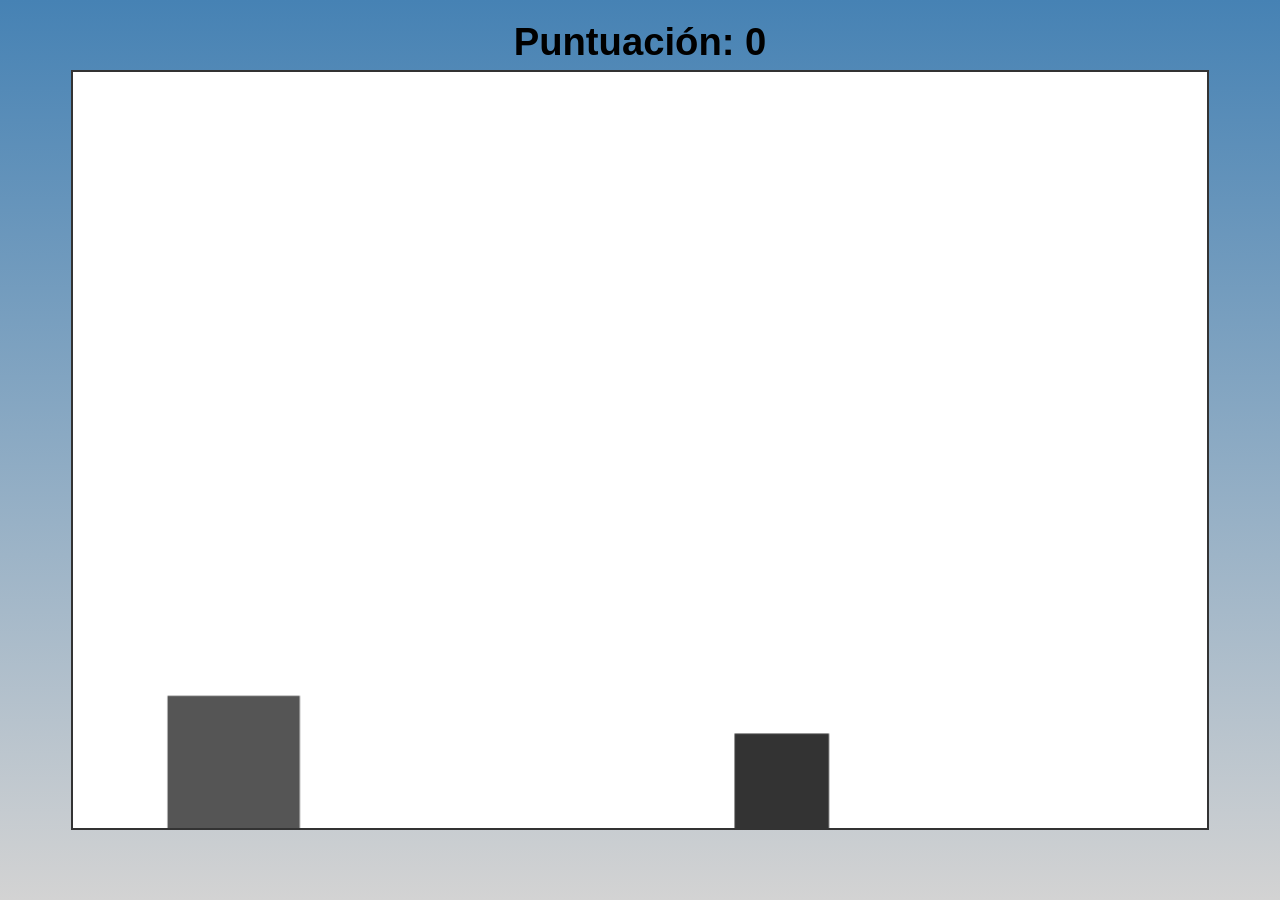
<file: UP/index.html>
<!DOCTYPE html>
<html lang="es">
<head>
    <meta charset="UTF-8">
    <meta name="viewport" content="width=device-width, initial-scale=1.0">
    <title>Juego T Lola</title>
    <style>
        body {
            background: linear-gradient(to top, LightGray, SteelBlue); /* Gradiente de fondo del cuerpo */
            display: flex;
            flex-direction: column; /* Organizar elementos verticalmente */
            justify-content: center;
            align-items: center;
            min-height: 100vh;
            /* background-color: #f7f7f7; Eliminado ya que se usa gradiente */
            margin: 0;
            font-family: sans-serif;
            /* Prevenir zoom en móviles */
            touch-action: manipulation;
            padding: 10px; /* Añadir algo de relleno alrededor del juego */
            box-sizing: border-box; /* Incluir relleno en el ancho y alto total del elemento */
            overflow: hidden; /* Prevenir barras de desplazamiento */
        }

        canvas {
            border: 2px solid #333;
            /* background: linear-gradient(to top, LightGray, LightSkyBlue); Eliminado para usar imagen de fondo */
            background-color: #fff; /* Color de respaldo si la imagen no carga */
            display: block;
            margin: 10px auto; /* Centrar el canvas y añadir margen */
            max-width: 90%; /* Limitar el ancho máximo relativo al viewport */
            max-height: 85vh; /* Aumentar la altura máxima relativa a la altura del viewport */
            width: auto; /* Permitir que el ancho se ajuste */
            height: auto; /* Permitir que la altura se ajuste */
        }

        #score {
            position: absolute;
            top: 20px;
            /* Centrar horizontalmente */
            left: 50%;
            transform: translateX(-50%);
            font-size: 20px;
            font-weight: bold;
            z-index: 10; /* Asegurar que la puntuación esté por encima del canvas */
        }

        #gameOver {
            position: absolute;
            top: 50%;
            left: 50%;
            transform: translate(-50%, -50%);
            font-size: 30px;
            font-weight: bold;
            color: red;
            display: none; /* Oculto por defecto */
            text-align: center;
            z-index: 10; /* Asegurar que el texto de fin de juego esté por encima del canvas */
        }

        #restartButton {
            display: none; /* Oculto por defecto */
            position: absolute;
            top: calc(50% + 40px);
            left: 50%;
            transform: translate(-50%, -50%);
            padding: 8px 16px;
            font-size: 18px;
            cursor: pointer;
            z-index: 10; /* Asegurar que el botón esté por encima del canvas */
        }

        #jumpButton {
            display: none; /* Oculto por defecto, se mostrará en pantallas más pequeñas */
            margin-top: 110px; /* Espacio entre el canvas y el botón */
            padding: 15px 30px;
            font-size: 24px;
            cursor: pointer;
            border: none;
            border-radius: 15px;
            background-color: #18943b;
            color: white;
            box-shadow: 0px 10px 5px rgba(0, 0, 0, 0.3);
        }

        /* Media query para mostrar el botón de salto en pantallas más pequeñas */
        @media (max-width: 768px) {
            #jumpButton {
                display: block; /* Mostrar el botón en pantallas pequeñas */
            }
        }
    </style>
</head>
<body>

    <canvas id="gameCanvas"></canvas>
    <div id="score">Puntuación: 0</div>
    <div id="gameOver">Fin del Juego</div>
    <button id="restartButton">Reiniciar</button>
    <button id="jumpButton">Saltar</button>

    <audio id="jumpSound" src="http://www.marcelomagni.com.ar/sound/salto.mp3"></audio>
    <audio id="backgroundMusic" src="http://www.marcelomagni.com.ar/sound/LolaGameMusic.mp3" loop></audio>
    <audio id="gameOverSound" src="http://www.marcelomagni.com.ar/sound/game-over.mp3"></audio>

    <script>
        const canvas = document.getElementById('gameCanvas');
        const ctx = canvas.getContext('2d');
        const scoreDisplay = document.getElementById('score');
        const gameOverDisplay = document.getElementById('gameOver');
        const restartButton = document.getElementById('restartButton');
        const jumpButton = document.getElementById('jumpButton'); // Obtener el botón de salto

        // Obtener elementos de audio
        const jumpSound = document.getElementById('jumpSound');
        const backgroundMusic = document.getElementById('backgroundMusic');
        const gameOverSound = document.getElementById('gameOverSound');

        // --- Dimensiones Originales del Juego (para referencia de escalado) ---
        // Aumentar la altura original para hacer el canvas más alto
        const originalCanvasWidth = 600;
        const originalCanvasHeight = 400; // Canvas hecho más alto (ajustado a 400)
        const aspectRatio = originalCanvasWidth / originalCanvasHeight;

        // --- Variables del Juego (serán escaladas) ---
        let tRex = {
            x: 0, // Se establecerá al redimensionar
            y: 0, // Se establecerá al redimensionar
            originalWidth: 70, // Ancho base para escalado
            originalHeight: 70, // Altura base para escalado
            width: 0, // Se establecerá al redimensionar
            height: 0, // Se establecerá al redimensionar
            dy: 0,
            gravity: 0, // Se establecerá al redimensionar
            jumpPower: 0, // Se establecerá al redimensionar
            isJumping: false,
            rotation: 0, // Ángulo de rotación actual en radianes
            rotationSpeed: -Math.PI / 20 // Velocidad de rotación (aprox 90 grados / duración del salto)
        };

        let obstacles = [];
        let clouds = []; // Array para almacenar objetos de nubes
        let gameSpeed = 0; // Se establecerá al redimensionar
        const initialGameSpeed = 5; // Velocidad inicial
        const speedIncreasePerScore = 0.5; // Cuánto aumenta la velocidad cada 10 puntos
        let score = 0;
        let gameRunning = true;

        // --- Variables de Imagen ---
        // URLs de las imágenes
        const tRexImageUrl = 'https://raw.githubusercontent.com/MauroCasarin/Lola-Game/refs/heads/main/lola.svg';
        const obstacleImageUrls = [
            'https://raw.githubusercontent.com/MauroCasarin/Lola-Game/refs/heads/main/brahma.svg',
            'https://raw.githubusercontent.com/MauroCasarin/Lola-Game/refs/heads/main/quilmes.svg',
            'https://raw.githubusercontent.com/MauroCasarin/Lola-Game/refs/heads/main/stela.svg',
            'https://raw.githubusercontent.com/MauroCasarin/Lola-Game/refs/heads/main/Bud.svg'
        ];
        const cloudImageUrls = [
            'https://raw.githubusercontent.com/MauroCasarin/Lola-Game/9af808195ce2abfb240dc4f890d329acf0f09e55/cloud.svg',
            'https://raw.githubusercontent.com/MauroCasarin/Lola-Game/9af808195ce2abfb240dc4f890d329acf0f09e55/cloud2.svg'
        ];

        // ** AQUÍ PUEDES CAMBIAR LA IMAGEN DE FONDO **
        const backgroundImageUrl = 'https://raw.githubusercontent.com/MauroCasarin/Lola-Game/refs/heads/main/imagenfondo.jpg'; // URL de tu imagen de fondo
        const backgroundImage = new Image();
        backgroundImage.src = backgroundImageUrl;

        // Variables para el fondo móvil
        let backgroundX = 0; // Posición X del fondo
        let backgroundSpeed = 1; // Velocidad de desplazamiento del fondo (ajusta según prefieras)


        // Objetos de imagen
        const tRexImage = new Image();
        tRexImage.src = tRexImageUrl;

        const obstacleImages = obstacleImageUrls.map(url => {
            const img = new Image();
            img.src = url;
            return img;
        });

         const cloudImages = cloudImageUrls.map(url => {
            const img = new Image();
            img.src = url;
            return img;
        });

        // Contador de imágenes cargadas
        let imagesLoaded = 0;
        // Número total de imágenes a cargar (1 T-Rex + 4 Obstáculos + 2 Nubes + 1 Fondo)
        const totalImages = 1 + obstacleImageUrls.length + cloudImageUrls.length + 1;

        // Función para verificar si todas las imágenes se han cargado
        function checkAllImagesLoaded() {
            imagesLoaded++;
            if (imagesLoaded === totalImages) {
                // Todas las imágenes cargadas, iniciar el juego
                scaleGame();
                // Establecer velocidad inicial del juego después de escalar
                gameSpeed = initialGameSpeed * (canvas.width / originalCanvasWidth);
                 // Reproducir música de fondo al iniciar el juego
                backgroundMusic.play().catch(e => {
                    // Manejar posible error si el navegador requiere interacción del usuario para reproducir audio
                    console.log("La reproducción automática de audio fue bloqueada. Toca la pantalla para iniciar la música.");
                    // Podrías mostrar un mensaje al usuario aquí
                });
                gameLoop(); // Iniciar el bucle del juego
            }
        }

        // Asignar el evento onload a cada imagen
        tRexImage.onload = checkAllImagesLoaded;
        backgroundImage.onload = checkAllImagesLoaded;

        obstacleImages.forEach(img => {
            img.onload = checkAllImagesLoaded;
            img.onerror = () => { // Manejar errores de carga de obstáculos
                console.error("Error cargando imagen de obstáculo:", img.src);
                checkAllImagesLoaded(); // Contar como cargada (pero estará rota)
            };
        });

        cloudImages.forEach(img => {
            img.onload = checkAllImagesLoaded;
             img.onerror = () => { // Manejar errores de carga de nubes
                console.error("Error cargando imagen de nube:", img.src);
                checkAllImagesLoaded(); // Contar como cargada (pero estará rota)
            };
        });

        // Manejar error de carga de T-Rex y fondo
        tRexImage.onerror = () => {
             console.error("Error cargando imagen de T-Rex:", tRexImage.src);
             checkAllImagesLoaded();
        };
         backgroundImage.onerror = () => {
             console.error("Error cargando imagen de fondo:", backgroundImage.src);
             checkAllImagesLoaded();
        };


        // --- Función de Escalado ---
        function scaleGame() {
            let newWidth = window.innerWidth * 0.90; // Usar hasta el 90% del ancho de la ventana
            let newHeight = window.innerHeight * 0.85; // Usar hasta el 85% de la altura de la ventana

            // Mantener la relación de aspecto
            if (newWidth / newHeight > aspectRatio) {
                newWidth = newHeight * aspectRatio;
            } else {
                newHeight = newWidth / aspectRatio;
            }

            // Asegurar que el canvas no sea demasiado pequeño
            const minCanvasWidth = 300; // Ancho mínimo
            const minCanvasHeight = minCanvasWidth / aspectRatio; // Altura mínima correspondiente
            if (newWidth < minCanvasWidth) {
                newWidth = minCanvasWidth;
                newHeight = minCanvasHeight;
            }


            canvas.width = newWidth;
            canvas.height = newHeight;

            const scaleFactor = canvas.width / originalCanvasWidth;

            // Escalar variables del juego
            tRex.width = tRex.originalWidth * scaleFactor;
            tRex.height = tRex.originalHeight * scaleFactor;
            tRex.x = 50 * scaleFactor;
            tRex.y = canvas.height - tRex.height; // Mantener en el suelo

            // Gravedad y poder de salto ajustados y escalados
            tRex.gravity = 0.9 * scaleFactor;
            tRex.jumpPower = -20 * scaleFactor;

            // gameSpeed se actualiza basado en la puntuación, así que no escalar la base aquí

            // Escalar obstáculos existentes
            obstacles.forEach(obstacle => {
                obstacle.x *= scaleFactor;
                obstacle.width = obstacle.originalWidth * scaleFactor;
                obstacle.height = obstacle.originalHeight * scaleFactor;
                obstacle.y = canvas.height - obstacle.height; // Ajustar y basado en la nueva altura del canvas
            });

             // Escalar nubes existentes
            clouds.forEach(cloud => {
                cloud.x *= scaleFactor;
                cloud.y *= scaleFactor;
                 // Escalar ancho de la nube basado en el ancho original
                cloud.width = cloud.originalWidth * scaleFactor;
                // Escalar altura de la nube basado en la relación de aspecto original y el nuevo ancho
                if (cloud.image.naturalWidth > 0) { // Evitar división por cero
                     cloud.height = cloud.width * (cloud.image.naturalHeight / cloud.image.naturalWidth);
                } else {
                    // Fallback si las dimensiones de la imagen aún no están disponibles
                     cloud.height = cloud.originalHeight * scaleFactor;
                }
                // La velocidad de la nube se escala en updateClouds
            });


             // Ajustar tamaño de fuente y relleno basado en el factor de escalado para mejor legibilidad en diferentes pantallas
            scoreDisplay.style.fontSize = `${20 * scaleFactor}px`;
            gameOverDisplay.style.fontSize = `${30 * scaleFactor}px`;
            restartButton.style.fontSize = `${18 * scaleFactor}px`;
            restartButton.style.padding = `${8 * scaleFactor}px ${16 * scaleFactor}px`;
             jumpButton.style.fontSize = `${24 * scaleFactor}px`;
             jumpButton.style.padding = `${15 * scaleFactor}px ${30 * scaleFactor}px`;
        }


        // --- Funciones del Juego ---

        // Función para dibujar el fondo móvil
        function drawBackground() {
             // Asegurarse de que la imagen de fondo esté cargada antes de dibujar
             if (backgroundImage.complete && backgroundImage.naturalHeight !== 0) {
                 // Dibujar la imagen de fondo dos veces para crear un efecto de bucle
                 // Dibuja la primera imagen
                ctx.drawImage(backgroundImage, backgroundX, 0, canvas.width, canvas.height);
                // Dibuja la segunda imagen inmediatamente después
                ctx.drawImage(backgroundImage, backgroundX + canvas.width, 0, canvas.width, canvas.height);
             } else {
                 // Dibujar un color de fondo sólido si la imagen no está cargada
                 ctx.fillStyle = '#fff'; // Color de respaldo
                 ctx.fillRect(0, 0, canvas.width, canvas.height);
             }
        }


        function drawTRex() {
            // Asegurarse de que la imagen de T-Rex esté cargada antes de dibujar
             if (tRexImage.complete && tRexImage.naturalHeight !== 0) {
                ctx.save(); // Guardar el estado actual del canvas

                // Traducir el contexto al centro del T-Rex para la rotación
                const tRexCenterX = tRex.x + tRex.width / 2;
                const tRexCenterY = tRex.y + tRex.height / 2;
                ctx.translate(tRexCenterX, tRexCenterY);

                // Rotar el contexto
                ctx.rotate(tRex.rotation);

                // Dibujar la imagen del T-Rex centrada alrededor del origen
                ctx.drawImage(tRexImage, -tRex.width / 2, -tRex.height / 2, tRex.width, tRex.height);

                ctx.restore(); // Restaurar el estado del canvas
             } else {
                 // Dibujar un rectángulo de respaldo si la imagen no está cargada
                 ctx.fillStyle = '#555';
                 ctx.fillRect(tRex.x, tRex.y, tRex.width, tRex.height);
             }
        }

        function drawObstacles() {
            obstacles.forEach(obstacle => {
                 // Asegurarse de que la imagen del obstáculo esté cargada antes de dibujar
                 if (obstacle.image.complete && obstacle.image.naturalHeight !== 0) {
                    // Dibujar la imagen del obstáculo
                    ctx.drawImage(obstacle.image, obstacle.x, obstacle.y, obstacle.width, obstacle.height);
                 } else {
                     // Dibujar un rectángulo de respaldo si la imagen no está cargada
                     ctx.fillStyle = '#333';
                     ctx.fillRect(obstacle.x, obstacle.y, obstacle.width, obstacle.height);
                 }
            });
        }

         function drawClouds() {
            clouds.forEach(cloud => {
                 // Asegurarse de que la imagen de la nube esté cargada antes de dibujar
                 if (cloud.image.complete && cloud.image.naturalHeight !== 0) {
                    // Dibujar la imagen de la nube
                    ctx.drawImage(cloud.image, cloud.x, cloud.y, cloud.width, cloud.height);
                 } else {
                     // Opcional: Podrías dibujar un círculo o algo simple como respaldo para las nubes
                     // ctx.fillStyle = '#eee';
                     // ctx.beginPath();
                     // ctx.arc(cloud.x + cloud.width / 2, cloud.y + cloud.height / 2, cloud.width / 2, 0, Math.PI * 2);
                     // ctx.fill();
                 }
            });
        }


        function updateTRex() {
            // Aplicar gravedad
            tRex.dy += tRex.gravity;
            tRex.y += tRex.dy;

            // Actualizar rotación si está saltando
            if (tRex.isJumping) {
                tRex.rotation += tRex.rotationSpeed;
                // Opcional: Limitar rotación si es necesario, o dejar que gire
                 // if (tRex.rotation < -Math.PI / 4) { // Detener en -45 grados (antihorario)
                 //     tRex.rotation = -Math.PI / 4;
                 // }
            }


            // Prevenir caer a través del suelo
            if (tRex.y > canvas.height - tRex.height) {
                tRex.y = canvas.height - tRex.height;
                tRex.dy = 0;
                tRex.isJumping = false;
                 tRex.rotation = 0; // Reiniciar rotación al aterrizar
            }
        }

        function updateObstacles() {
            // Mover obstáculos
            obstacles.forEach(obstacle => {
                obstacle.x -= gameSpeed;

                // Comprobar si el obstáculo ha sido pasado y aún no puntuado
                if (!obstacle.scored && obstacle.x + obstacle.width < tRex.x) {
                    score += 1;
                    scoreDisplay.textContent = `Puntuación: ${score}`;
                    obstacle.scored = true; // Marcar como puntuado

                    // Aumentar la velocidad cada 10 puntos
                    if (score > 0 && score % 10 === 0) {
                        gameSpeed += speedIncreasePerScore * (canvas.width / originalCanvasWidth); // Escalar aumento de velocidad
                    }
                }
            });

            // Eliminar obstáculos fuera de pantalla
            obstacles = obstacles.filter(obstacle => obstacle.x + obstacle.width > 0);

            // Generar nuevos obstáculos
            // Mayor aleatoriedad en la distancia
            // Aumentar la distancia mínima y el rango aleatorio
            const minObstacleDistance = 300 * (canvas.width / originalCanvasWidth); // Ajustado a 300 (escalado)
            const randomObstacleDistance = Math.random() * 1000 * (canvas.width / originalCanvasWidth); // Ajustado a 1000 (escalado)

            if (obstacles.length === 0 || obstacles[obstacles.length - 1].x < canvas.width - randomObstacleDistance - minObstacleDistance) {
                 // Elegir una imagen de obstáculo aleatoriamente
                const randomObstacleImage = obstacleImages[Math.floor(Math.random() * obstacleImages.length)];

                // Establecer tamaño inicial a 50x50 píxeles antes de escalar
                const originalObstacleWidth = 50;
                const originalObstacleHeight = 50;

                const obstacleWidth = originalObstacleWidth * (canvas.width / originalCanvasWidth);
                const obstacleHeight = originalObstacleHeight * (canvas.width / originalCanvasWidth);

                const obstacleX = canvas.width;
                const obstacleY = canvas.height - obstacleHeight; // Posición en el suelo

                obstacles.push({
                    x: obstacleX,
                    y: obstacleY,
                    width: obstacleWidth,
                    height: obstacleHeight,
                    originalWidth: originalObstacleWidth, // Almacenar dimensiones originales para escalado
                    originalHeight: originalObstacleHeight,
                    image: randomObstacleImage, // Almacenar el objeto de imagen
                    scored: false // Añadir bandera de puntuado
                });
            }
        }

         function updateClouds() {
            // Mover nubes
            clouds.forEach(cloud => {
                cloud.x -= cloud.speed * (canvas.width / originalCanvasWidth); // Escalar velocidad de la nube
            });

            // Eliminar nubes fuera de pantalla
            clouds = clouds.filter(cloud => cloud.x + cloud.width > 0);

            // Generar nuevas nubes
            const minCloudDistance = 200 * (canvas.width / originalCanvasWidth); // Aumentar distancia mínima base
            const randomCloudDistance = Math.random() * 400 * (canvas.width / originalCanvasWidth); // Aumentar rango aleatorio base

            if (clouds.length === 0 || clouds[clouds.length - 1].x < canvas.width - randomCloudDistance - minCloudDistance) {
                // Elegir una imagen de nube aleatoriamente
                const randomCloudImage = cloudImages[Math.floor(Math.random() * cloudImages.length)];

                // Establecer tamaño inicial (puede ser ajustado) y escalar
                const originalCloudWidth = Math.random() * 40 + 40; // Ancho base aleatorio (aprox 40-80px)
                 // originalCloudHeight se determinará por la relación de aspecto al escalar

                const cloudWidth = originalCloudWidth * (canvas.width / originalCanvasWidth);
                 let cloudHeight = originalCloudWidth * 0.5 * (canvas.width / originalCanvasWidth); // Relación de aspecto por defecto

                 // Calcular altura basado en la relación de aspecto de la imagen si está disponible
                 if (randomCloudImage.naturalWidth > 0) {
                     cloudHeight = cloudWidth * (randomCloudImage.naturalHeight / randomCloudImage.naturalWidth);
                 }


                const cloudX = canvas.width;
                const cloudY = Math.random() * (canvas.height / 3); // Posición vertical aleatoria en el tercio superior

                clouds.push({
                    x: cloudX,
                    y: cloudY,
                    width: cloudWidth,
                    height: cloudHeight,
                    originalWidth: originalCloudWidth, // Almacenar dimensiones originales para escalado
                    originalHeight: originalCloudWidth * 0.5, // Almacenar una altura base para escalado de respaldo
                    image: randomCloudImage, // Almacenar el objeto de imagen
                    speed: Math.random() * 0.8 + 0.3 // Velocidad aleatoria de la nube (más lenta)
                });
            }
        }

        // Función para actualizar la posición del fondo
        function updateBackground() {
            backgroundX -= backgroundSpeed * (canvas.width / originalCanvasWidth); // Mover el fondo, escalado por la velocidad del juego

            // Si la primera imagen de fondo sale de la pantalla, reiniciar su posición para crear un bucle
            if (backgroundX < -canvas.width) {
                backgroundX = 0;
            }
        }


        function checkCollision() {
            obstacles.forEach(obstacle => {
                if (
                    tRex.x < obstacle.x + obstacle.width &&
                    tRex.x + tRex.width > obstacle.x &&
                    tRex.y < obstacle.y + obstacle.height &&
                    tRex.y + tRex.height > obstacle.y
                ) {
                    // Colisión detectada
                    gameOver();
                }
            });
        }

        function gameOver() {
            gameRunning = false;
            gameOverDisplay.style.display = 'block';
            restartButton.style.display = 'block';
            backgroundMusic.pause(); // Pausar música de fondo
            gameOverSound.play(); // Reproducir sonido de fin de juego
        }

        function restartGame() {
            gameRunning = true;
            // Reiniciar velocidad del juego al valor inicial
            gameSpeed = initialGameSpeed * (canvas.width / originalCanvasWidth);

            tRex.y = canvas.height - tRex.height; // Reiniciar posición basado en la altura actual del canvas
            tRex.dy = 0;
            tRex.isJumping = false;
            tRex.rotation = 0; // Reiniciar rotación al reiniciar
            obstacles = [];
            clouds = []; // Limpiar nubes al reiniciar
            score = 0;
            scoreDisplay.textContent = `Puntuación: ${score}`;
            gameOverDisplay.style.display = 'none';
            restartButton.style.display = 'none';

            // Reiniciar posición del fondo
            backgroundX = 0;

            // Detener sonido de fin de juego y reiniciar música de fondo
            gameOverSound.pause();
            gameOverSound.currentTime = 0; // Reiniciar tiempo del sonido de fin de juego
            backgroundMusic.currentTime = 0; // Reiniciar tiempo de la música de fondo
            backgroundMusic.play();

            // Volver a escalar elementos del juego al reiniciar en caso de redimensionamiento durante el fin del juego
            scaleGame();

            gameLoop(); // Iniciar el bucle del juego de nuevo
        }

        // --- Bucle del Juego ---
        function gameLoop() {
            if (!gameRunning) return;

            // Limpiar canvas
            ctx.clearRect(0, 0, canvas.width, canvas.height);

            // Actualizar elementos del juego
            updateTRex();
            updateObstacles();
            updateClouds(); // Actualizar nubes
            updateBackground(); // Actualizar posición del fondo
            checkCollision();

            // Dibujar elementos del juego
            drawBackground(); // Dibujar fondo primero
            drawClouds(); // Dibujar nubes después del fondo
            drawObstacles();
            drawTRex();


            // Solicitar el siguiente fotograma
            requestAnimationFrame(gameLoop);
        }

        // --- Listeners de Eventos ---
        // Función para manejar la acción de salto
        function handleJump() {
             if (!tRex.isJumping && gameRunning) {
                tRex.dy = tRex.jumpPower;
                tRex.isJumping = true;
                tRex.rotation = 0; // Iniciar rotación desde 0 al saltar
                jumpSound.currentTime = 0; // Reiniciar el sonido de salto si se reproduce rápidamente
                jumpSound.play(); // Reproducir sonido de salto
            }
        }

        // Control de teclado para escritorio
        document.addEventListener('keydown', (event) => {
            if (event.code === 'Space') {
                handleJump();
            }
        });

        // Control táctil en el canvas para móvil (mantener esto para tocar en el área del juego)
        canvas.addEventListener('touchstart', (event) => {
            // Prevenir comportamiento táctil por defecto (como zoom)
            event.preventDefault();
            handleJump();
        });

        // Control de clic/táctil en el botón de salto
        jumpButton.addEventListener('click', handleJump);
        jumpButton.addEventListener('touchstart', (event) => {
             event.preventDefault(); // Prevenir doble salto en algunos navegadores móviles
             handleJump();
        });


        // Manejar redimensionamiento de la ventana
        window.addEventListener('resize', scaleGame);


        restartButton.addEventListener('click', restartGame);

        // --- Iniciar el juego ---
        // No iniciar el juego aquí, esperar a que todas las imágenes carguen

    </script>
</body>
</html>
</file>
